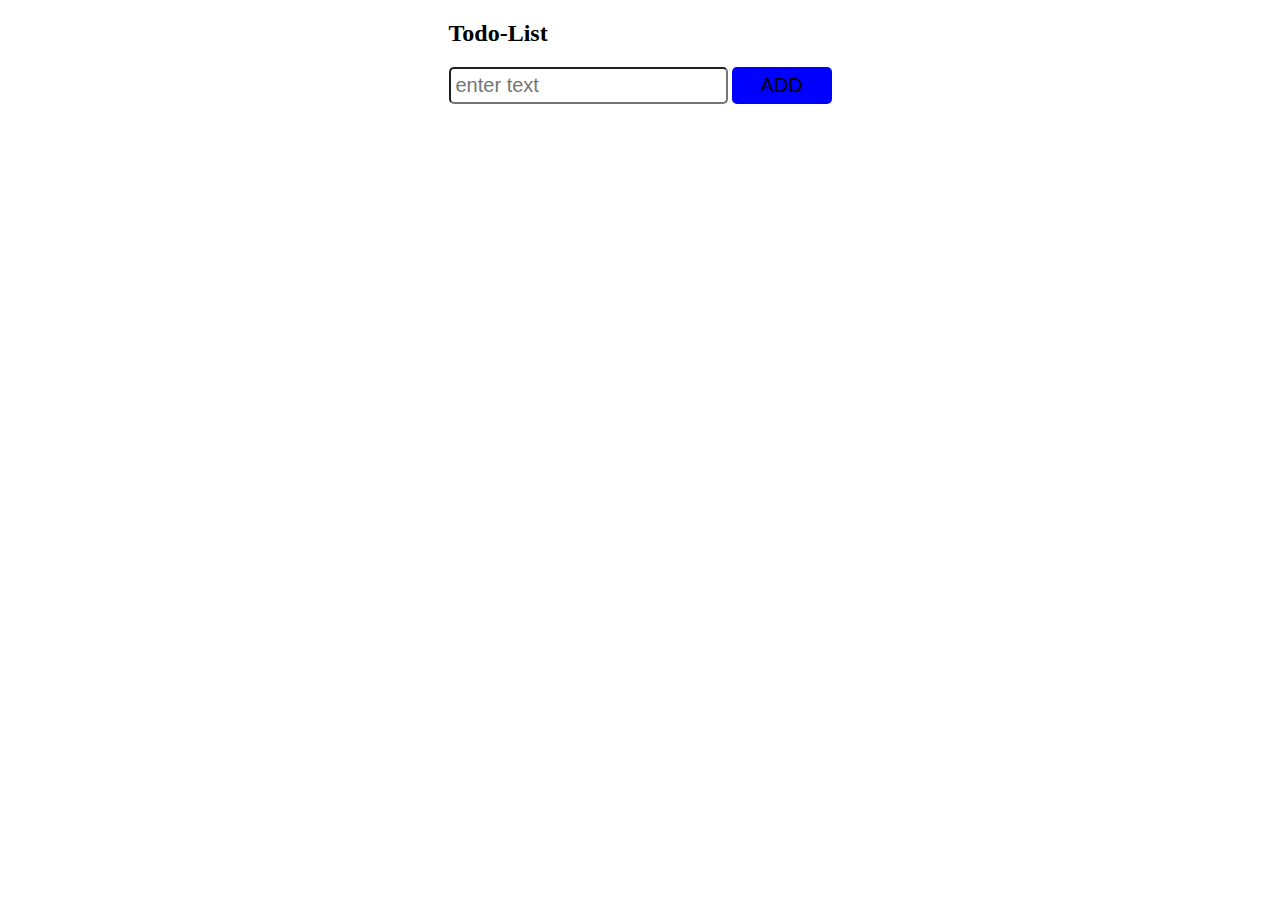
<file: simpletodolist/index.html>
<!DOCTYPE html>
<html lang="en">
<head>
    <meta charset="UTF-8">
    <meta name="viewport" content="width=device-width, initial-scale=1.0">
    <title>Todo-List</title>
    <link rel="stylesheet" href="style.css">
</head>
<body>
    <div class="main">
        <h2 class="head">Todo-List</h2>
        <input type="text" placeholder="enter text" class="input">
        <button class="btn" >ADD</button>
       <div id="list">
        <ul></ul>
       </div>
    </div>
    
    
</body>
<script src="script.js"></script>
</html>
</file>
<file: simpletodolist/style.css>
body{
    padding: 0;
    margin: 0;
    box-sizing: border-box;
    width: 100%;
    height: 100vh;
    display: flex;
    justify-content: center;
}

.input{
    font-size: 20px;
    padding: 5px;
    border-radius:5px;
    
}

.btn{
     font-size: 20px;
    padding: 7px;
    width: 100px;
    background:blue;
    border: none;
    border-radius:5px;
}

.main ul {
    font-size: 30px;
    width:220px;
  
    color:white;
    border-radius: 5px;
   
}
.main ul li{
    background-color: blue;
   margin-top: 5px;
   margin-left: -40px;
   border-radius: 5px;
   padding-left: 20px;
   
}
</file>
